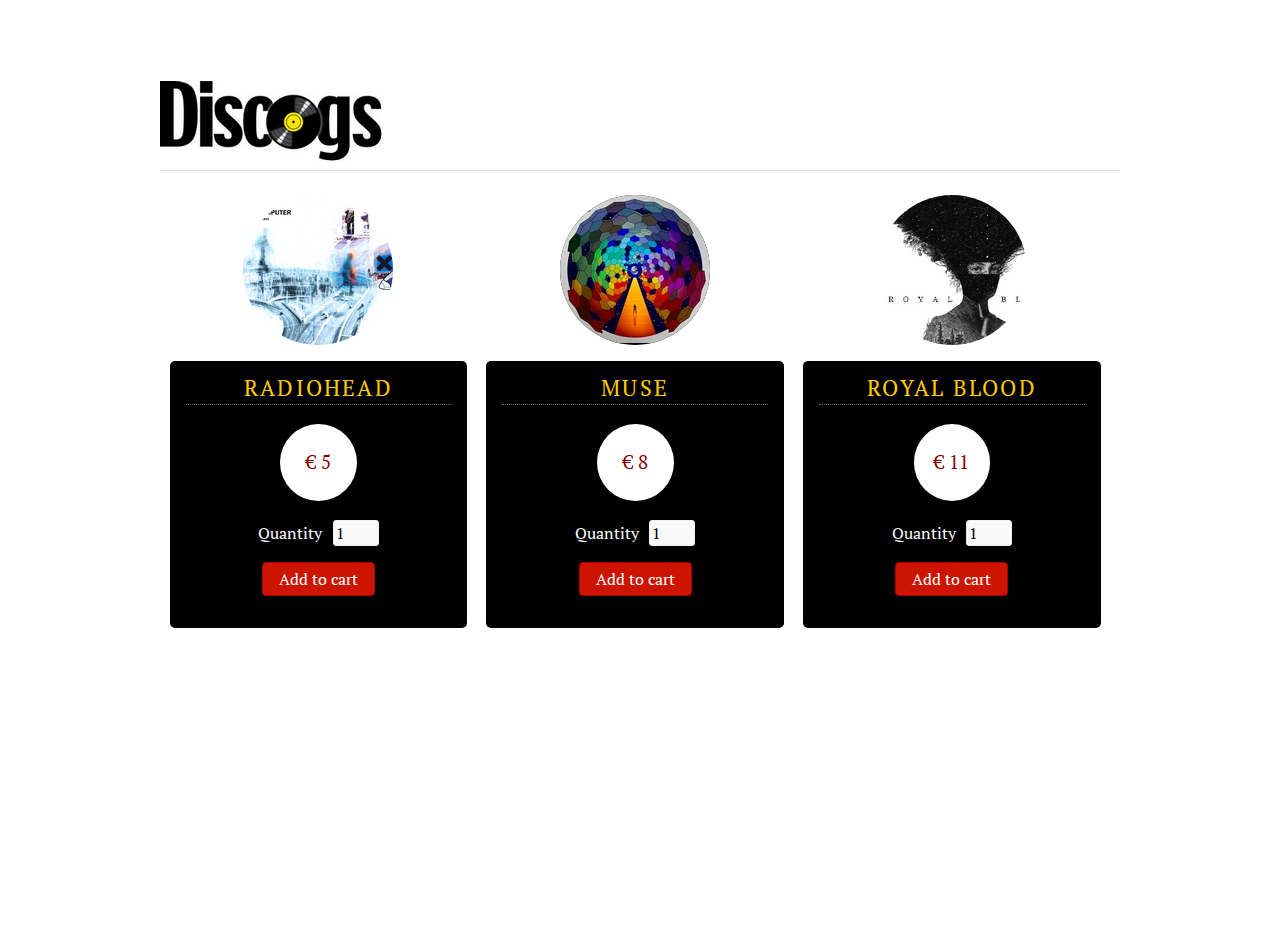
<file: index.html>
<!DOCTYPE html>
<html>
<head>
    <title>Discdog</title>
    <meta charset="utf-8"/>
    <link rel="stylesheet" href="css/style.css" media="screen" type="text/css"/>

    <script type="text/javascript" src="js/jquery-1.11.3.min.js"></script>
    <script type="text/javascript" src="js/jquery.shop.js"></script>
</head>

<body>
<div id="site">
    <header id="masthead">
        <h1></h1>
    </header>
    <div id="content">
        <div id="products">
            <ul>
                <li>
                    <div class="product-image">
                        <img src="images/radiohead.png" alt=""/>
                    </div>
                    <div class="product-description" data-name="Radiohead" data-price="5">
                        <h3 class="product-name">Radiohead</h3>

                        <p class="product-price">&euro; 5</p>

                        <form class="add-to-cart" action="cart.html" method="post">
                            <div>
                                <label for="qty-1">Quantity</label>
                                <input type="text" name="qty-1" id="qty-1" class="qty" value="1"/>
                            </div>
                            <p><input type="submit" value="Add to cart" class="btn"/></p>
                        </form>
                    </div>
                </li>

                <li>
                    <div class="product-image">
                        <img src="images/muse.jpg" alt=""/>
                    </div>
                    <div class="product-description" data-name="Muse" data-price="8">
                        <h3 class="product-name">Muse</h3>

                        <p class="product-price">&euro; 8</p>

                        <form class="add-to-cart" action="cart.html" method="post">
                            <div>
                                <label for="qty-2">Quantity</label>
                                <input type="text" name="qty-2" id="qty-2" class="qty" value="1"/>
                            </div>
                            <p><input type="submit" value="Add to cart" class="btn"/></p>
                        </form>
                    </div>
                </li>

                <li>
                    <div class="product-image">
                        <img src="images/royal_blood.jpg" alt=""/>
                    </div>
                    <div class="product-description" data-name="Royal Blood" data-price="11">
                        <h3 class="product-name">Royal Blood</h3>

                        <p class="product-price">&euro; 11</p>

                        <form class="add-to-cart" action="cart.html" method="post">
                            <div>
                                <label for="qty-3">Quantity</label>
                                <input type="text" name="qty-3" id="qty-3" class="qty" value="1"/>
                            </div>
                            <p><input type="submit" value="Add to cart" class="btn"/></p>
                        </form>
                    </div>
                </li>
            </ul>
        </div>
    </div>
</div>
</body>
</html>
</file>
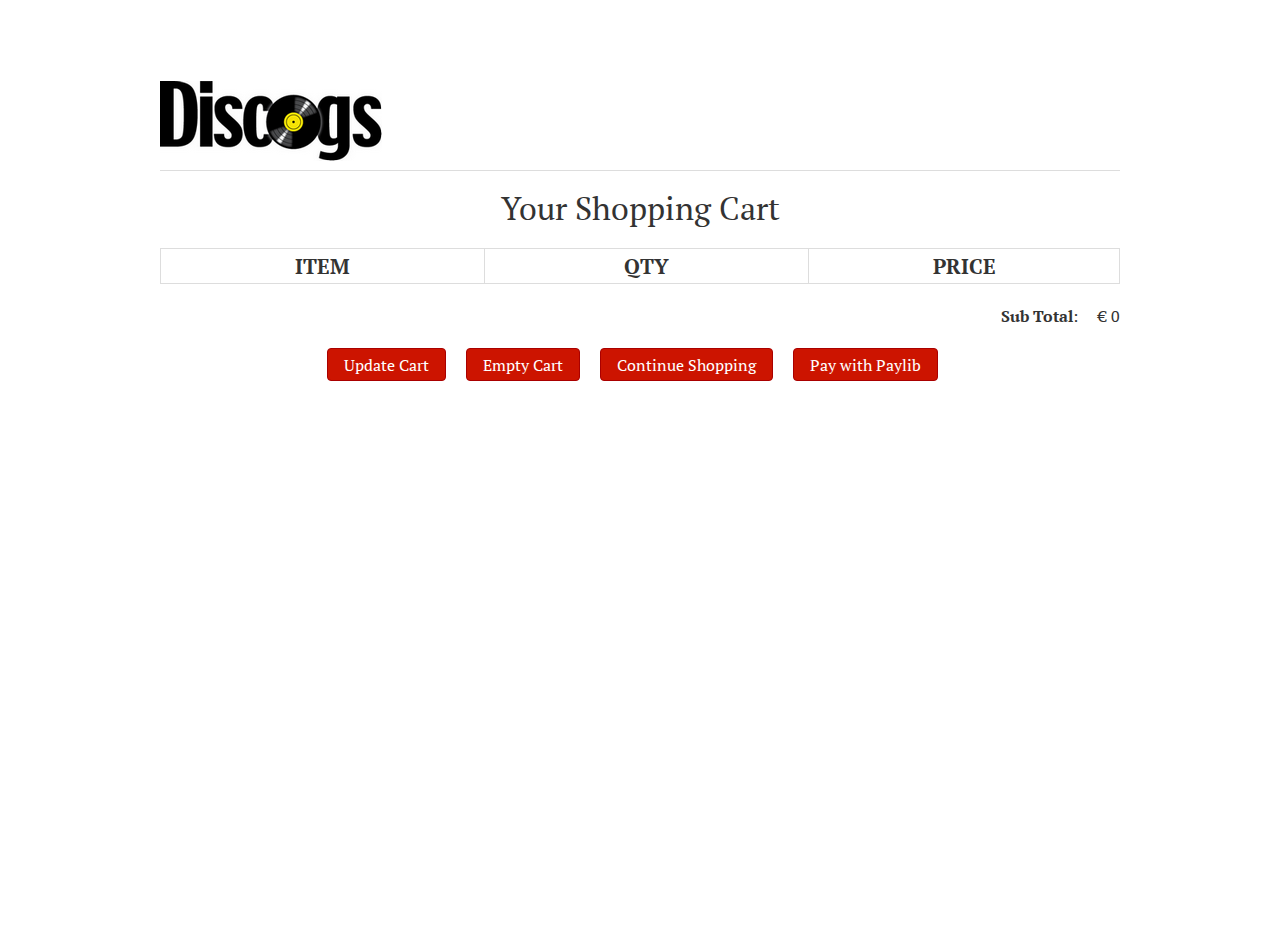
<file: cart.html>
<!DOCTYPE html>
<html>
<head>
    <title>Discdog : Your Shopping Cart</title>
    <meta charset="utf-8"/>
    <link rel="stylesheet" href="css/style.css" media="screen" type="text/css"/>

    <script type="text/javascript" src="js/jquery-1.11.3.min.js"></script>
    <script type="text/javascript" src="js/jquery.shop.js"></script>
</head>

<body>

<div id="site">
    <header id="masthead">
        <h1></h1>
    </header>
    <div id="content">
        <h1>Your Shopping Cart</h1>

        <form id="shopping-cart" action="cart.html" method="post">
            <table class="shopping-cart">
                <thead>
                <tr>
                    <th scope="col">Item</th>
                    <th scope="col">Qty</th>
                    <th scope="col" colspan="2">Price</th>
                </tr>
                </thead>
                <tbody>

                </tbody>
            </table>
            <p id="sub-total">
                <strong>Sub Total</strong>: <span id="stotal"></span>
            </p>
            <ul id="shopping-cart-actions">
                <li>
                    <input type="submit" name="update" id="update-cart" class="btn" value="Update Cart"/>
                </li>
                <li>
                    <input type="submit" name="delete" id="empty-cart" class="btn" value="Empty Cart"/>
                </li>
                <li>
                    <a href="index.html" class="btn">Continue Shopping</a>
                </li>
                <li>
                    <a href="checkout.html" class="btn">Pay with Paylib</a>
                </li>
            </ul>
        </form>
    </div>
</div>
</body>
</html>
</file>
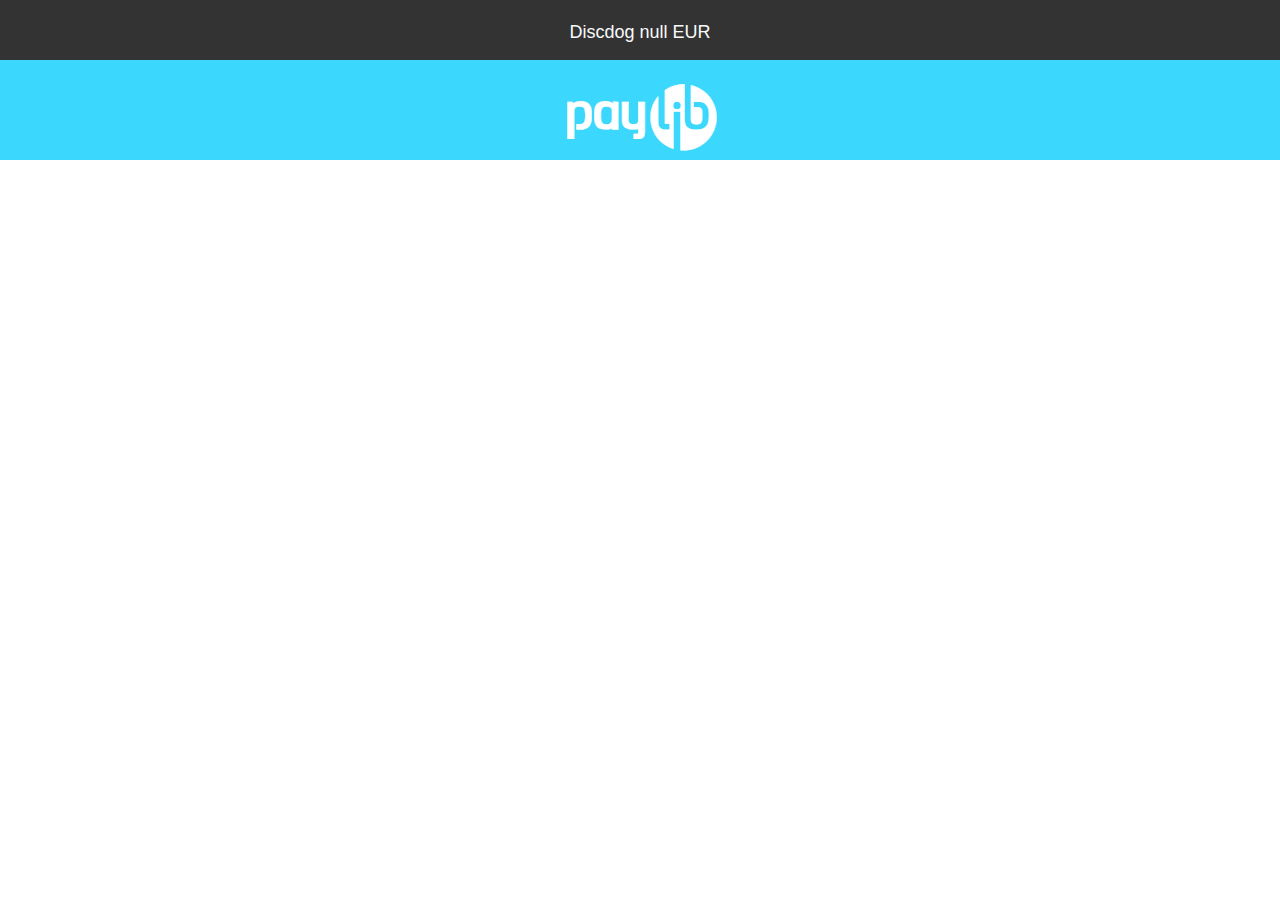
<file: checkout.html>
<!DOCTYPE html>
<html>
<head>
    <title>Paylib - Se connecter</title>
    <meta charset="utf-8"/>
    <link rel="stylesheet" href="css/style.css" media="screen" type="text/css"/>
    <link rel="stylesheet" href="https://maxcdn.bootstrapcdn.com/bootstrap/3.3.5/css/bootstrap.min.css"/>

    <script type="text/javascript" src="js/jquery-1.11.3.min.js"></script>
    <script type="text/javascript" src="js/jquery.shop.js"></script>
</head>

<body>
<div id="top">
<span style="color: #fafafa">Discdog
<script>document.write(sessionStorage.getItem('discdog-total'))</script> EUR
</span>
</div>
<div id="paylib">
    <img src="images/logo_paylib.png">
</div>

<div id="content_discdog">
    <!--Code du formulaire de login-->
</div>
</body>
</html>
</file>
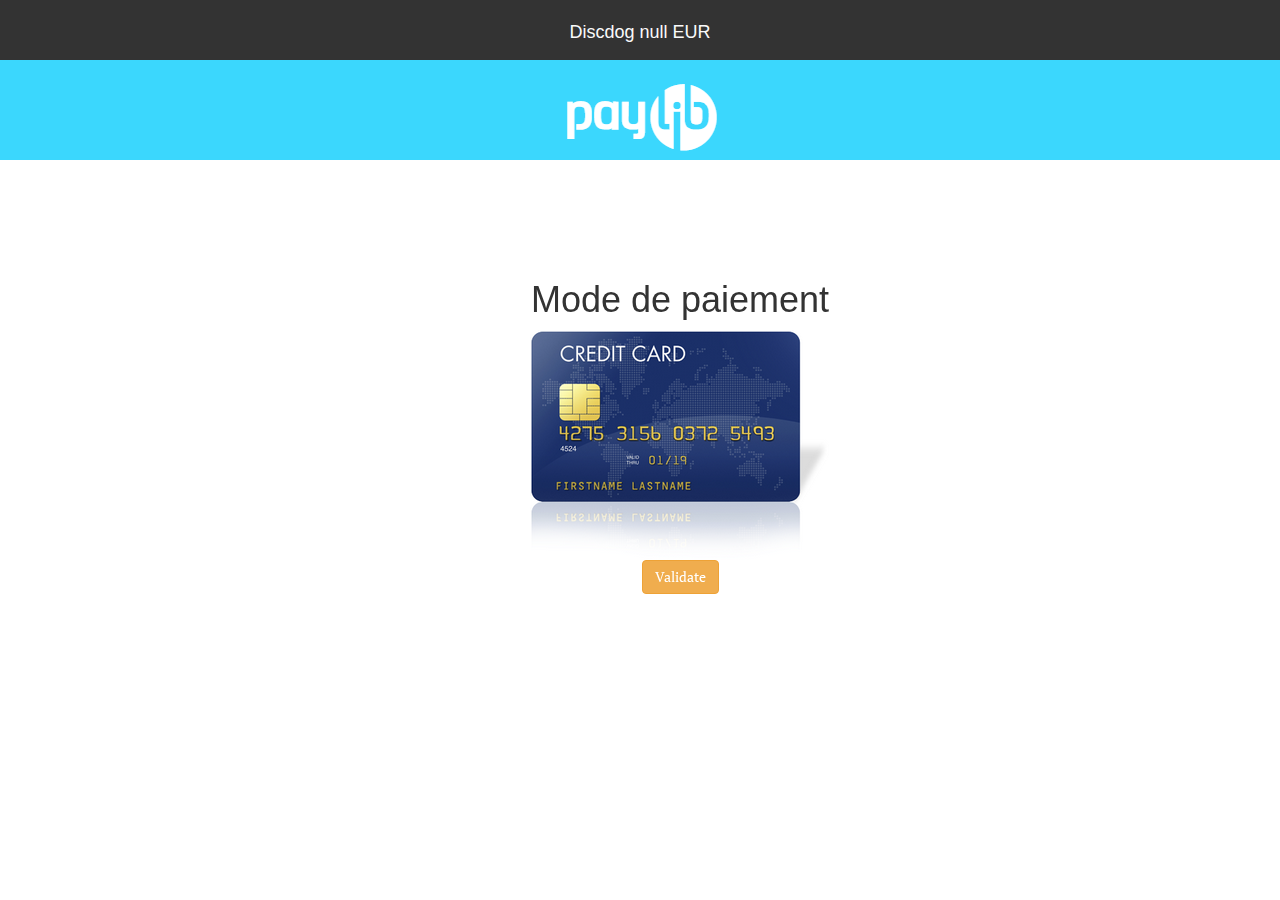
<file: choose.html>
<!DOCTYPE html>
<html>
<head>
    <meta charset="utf-8"/>
    <link rel="stylesheet" href="css/style.css" media="screen" type="text/css"/>
    <link rel="stylesheet" href="css/bootstrap.min.css"/>

    <script type="text/javascript" src="js/jquery-1.11.3.min.js"></script>
    <script type="text/javascript" src="js/bootstrap.min.js"></script>
    <script type="text/javascript" src="js/jquery.shop.js"></script>
    <title>Valider l'achat</title>
</head>
<body>
<div id="top">
    <span style="color: #fafafa">Discdog
        <script>document.write(sessionStorage.getItem('discdog-total'))</script> EUR
    </span>
</div>

<div id="paylib">
    <img src="images/logo_paylib.png">
</div>

<div id="content_discdog">
    <div style="text-align: center;">
        <h1>Mode de paiement</h1>
        <img src="images/creditcard-proc.png">
        <button type="submit" class="btn btn-warning" data-toggle="modal" data-target="#myModal">Validate</button>
    </div>
</div>

<!-- Modal -->
<div class="modal fade" id="myModal" role="dialog" data-keyboard="false" data-backdrop="static">
    <div class="modal-dialog modal-sm">
        <div class="modal-content">
            <div class="modal-body">
                <p>Paiement OK</p>

                <p>Votre règlement a bien été pris en compte, et nous vous en remercions.</p>
            </div>
            <div class="modal-footer">
                <a href="index.html" class="btn btn-warning" role="button">Discdog</a>
            </div>
        </div>
    </div>
</div>
</body>
</html>
</file>
<file: css/style.css>
@import url(http://fonts.googleapis.com/css?family=PT+Serif:400,700,400italic);

/*! normalize.css v2.1.2 | MIT License | git.io/normalize */
article, aside, details, figcaption, figure, footer, header, main, nav, section, summary {
    display: block
}

#top {
    position: fixed;
    top: 0;
    left: 0;
    padding: 20px;
    width: 100%;
    background-color: #333333;
    text-align: center;
    font-size: large;
}

.validationError {
    border: solid 2px red;
}

.validationValid {
    border: solid 2px green;
}

#paylib {
    position: fixed;
    top: 60px;
    left: 0;
    padding: 20px;
    width: 100%;
    height: 100px;
    background-color: #3BD7FD;
    text-align: center;
    font-size: large;
}

#content_discdog {
    position: fixed;
    top: 250px;
    margin-left: 500px;
    width: 360px;
    padding: 10px;
}

audio, canvas, video {
    display: inline-block
}

audio:not([controls]) {
    display: none;
    height: 0
}

[hidden], template {
    display: none
}

script {
    display: none !important
}

html {
    font-family: sans-serif;
    -ms-text-size-adjust: 100%;
    -webkit-text-size-adjust: 100%
}

body {
    margin: 0
}

a {
    background: 0 0
}

a:focus {
    outline: thin dotted
}

a:active, a:hover {
    outline: 0
}

h1 {
    font-size: 2em;
    margin: .67em 0
}

abbr[title] {
    border-bottom: 1px dotted
}

b, strong {
    font-weight: 700
}

dfn {
    font-style: italic
}

hr {
    -moz-box-sizing: content-box;
    box-sizing: content-box;
    height: 0
}

mark {
    background: #ff0;
    color: #000
}

code, kbd, pre, samp {
    font-family: monospace, serif;
    font-size: 1em
}

pre {
    white-space: pre-wrap
}

q {
    quotes: "\201C" "\201D" "\2018" "\2019"
}

small {
    font-size: 80%
}

sub, sup {
    font-size: 75%;
    line-height: 0;
    position: relative;
    vertical-align: baseline
}

sup {
    top: -.5em
}

sub {
    bottom: -.25em
}

img {
    border: 0
}

svg:not(:root) {
    overflow: hidden
}

figure {
    margin: 0
}

fieldset {
    border: 1px solid silver;
    margin: 0 2px;
    padding: .35em .625em .75em
}

legend {
    border: 0;
    padding: 0
}

button, input, select, textarea {
    font-family: inherit;
    font-size: 100%;
    margin: 0
}

button, input {
    line-height: normal
}

button, select {
    text-transform: none
}

button, html input[type=button], input[type=reset], input[type=submit] {
    -webkit-appearance: button;
    cursor: pointer
}

button[disabled], html input[disabled] {
    cursor: default
}

input[type=checkbox], input[type=radio] {
    box-sizing: border-box;
    padding: 0
}

input[type=search] {
    -webkit-appearance: textfield;
    -moz-box-sizing: content-box;
    -webkit-box-sizing: content-box;
    box-sizing: content-box
}

input[type=search]::-webkit-search-cancel-button, input[type=search]::-webkit-search-decoration {
    -webkit-appearance: none
}

button::-moz-focus-inner, input::-moz-focus-inner {
    border: 0;
    padding: 0
}

textarea {
    overflow: auto;
    vertical-align: top
}

table {
    border-collapse: collapse;
    border-spacing: 0
}

/*= Demo */

html, body {
    height: 100%;
    min-height: 100%;
}

body {
    font: 100%/1 'PT Serif', serif;
    background: #fff;
    color: #333;
}

:active, :focus {
    outline-style: none;
}

a:link {
    color: #cc8500;
    text-decoration: none;
}

a:hover {
    color: #cc1400;
    text-decoration: underline;
}

h1, h2, h3, h4, h5, h6 {
    font-weight: normal;
    font-size: 100%;
}

#site {
    max-width: 960px;
    margin: 0 auto;
    padding: 0 1em;
}

#masthead {
    margin-top: 3em;
    padding: 2em 0 0.5em 0;
    border-bottom: 1px solid #ddd;
}

#masthead h1 {
    margin: 0;
    font-size: 3.5em;
    overflow: hidden;
    padding-left: 85px;
    min-height: 82px;
    line-height: 2.3;
    background: url(../images/logo.png) no-repeat 0% 50%;
    color: #900;

}

.tagline {
    float: right;
    color: #666;
    font-size: 14px;
    padding-top: 3.5em;
}

#products ul {
    margin: 1.5em 0;
    padding: 0;
    list-style: none;
    overflow: hidden;
}

#products li {
    float: left;
    width: 31%;
    margin: 0 1%;
    display: block;
}

.product-image {
    margin: 0 auto 1em auto;
    background: #000;
    width: 150px;
    height: 150px;
    overflow: hidden;
    border-radius: 50%;

}

.product-description {
    padding: 1em;
    background: #000;
    color: #fff;
    border-radius: 5px;
}

.product-name {
    text-align: center;
    color: #fc0;
    margin: 0;
    font-size: 1.4em;
    padding-bottom: 0.2em;
    border-bottom: 1px dotted #666;
    text-transform: uppercase;
    letter-spacing: 0.1em;
}

.product-price {
    width: 4em;
    height: 4em;
    font-size: 1.2em;
    text-align: center;
    margin: 1em auto;
    background: #fff;
    color: #800;
    line-height: 4;
    border-radius: 50%;
}

form.add-to-cart div,
form.add-to-cart p {
    text-align: center;
}

form input.qty {
    width: 40px;
    border: 1px solid #eee;
    font: 1em 'PT Serif', serif;
    background: #f9f9f9;
    color: #000;
    border-radius: 3px;
    margin-left: 0.4em;
}

.btn, a.btn {
    display: inline-block;
    background: #cc1400;
    color: #fff;
    font: 1em 'PT Serif', serif;
    padding: 0.3em 1em;
    text-align: center;
    border-radius: 4px;
    border: 1px solid #a00;
}

#site-info {
    height: 3em;
    width: 100%;
    line-height: 3;
    text-align: center;
    background: #cc8500;
    position: absolute;
    color: #fff;
    left: 0;
    bottom: 0;
}

body#checkout-page #site-info {
    position: static;
}

#shopping-cart {
    margin: 1.5em 0;
}

.shopping-cart {
    border: 1px solid #ddd;
    border-collapse: collapse;
    border-spacing: 0;
    width: 100%;
    table-layout: fixed;
}

.shopping-cart th {
    font-size: 1.3em;
    padding: 0.3em;
    width: 33.3%;
    border: 1px solid #ddd;
    text-transform: uppercase;
}

.shopping-cart td {
    padding: 0.3em;
    width: 33.3%;
    border: 1px solid #ddd;
}

.shopping-cart tr:nth-child(even) {
    background: #fafafa;
}

.shopping-cart td.pdelete {
    text-align: center;
}

.pdelete a,
.pdelete a:hover {
    color: #c00;
    text-decoration: none;
    font-size: 2.5em;
    display: block;
    text-align: center;
}

#shopping-cart-actions {
    margin: 1.5em 0;
    padding: 0;
    list-style: none;
    text-align: center;
}

#shopping-cart-actions li {
    display: inline-block;
    margin-right: 1em;
}

#pricing {
    padding: 0.5em;
    margin: 1em 0;
    background: #fafafa;
}

#sub-total, #shipping {
    margin: 1.5em 0;
    text-align: right;
}

#sub-total span,
#shipping span {
    margin-left: 1em;
}

#content > h1,
#checkout-order-form h2 {
    font-size: 2em;
    text-align: center;
}

#pricing #sub-total,
#pricing #shipping {
    margin: 1em 0;
}

#checkout-order-form {
    margin: 1.5em 0;
}

#checkout-order-form fieldset {
    border: 1px solid #ddd;
    border-radius: 6px;
    padding: 1em;
    margin-bottom: 1.3em;
}

#checkout-order-form legend {
    padding: 0.3em;
    background: #fafafa;
    font-weight: bold;
}

#checkout-order-form div {
    margin-bottom: 1em;
}

#checkout-order-form label {
    display: block;
    font-weight: bold;
    margin-bottom: 0.3em;
    text-align: left;
}

#checkout-order-form input[type="text"] {
    width: 200px;
    display: block;
    background: #fff;
    border: 1px solid #ddd;
    border-radius: 4px;
    padding: 0.3em;
}

#checkout-order-form select {
    width: 200px;
    display: block;
}

.message {
    display: block;
    margin: 0.5em 0;
    color: red;
}

#user-details {
    margin: 1.5em 0;
}

#user-details > h2 {
    text-align: center;
    font-size: 2em;
}

#user-details-content {
    margin: 1.5em 0;
    padding: 1em;
    border: 1px solid #ddd;
    border-radius: 6px;
    overflow: hidden;
}

#user-details-content .detail {
    float: left;
    width: 46%;
}

#user-details-content .detail.right {
    float: right;
}

#user-details-content .detail > h2 {
    text-align: center;
    font-size: 1.6em;
    margin-bottom: 0.5em;
}

#user-details-content ul {
    margin: 0 0 1em 0;
    padding: 0;
    list-style: none;
}

#user-details-content li {
    display: block;
    margin-bottom: 0.5em;
    padding-bottom: 0.3em;
    border-bottom: 1px solid #ddd;
}

#paypal-form {
    margin: 1.5em 0;
}
</file>
